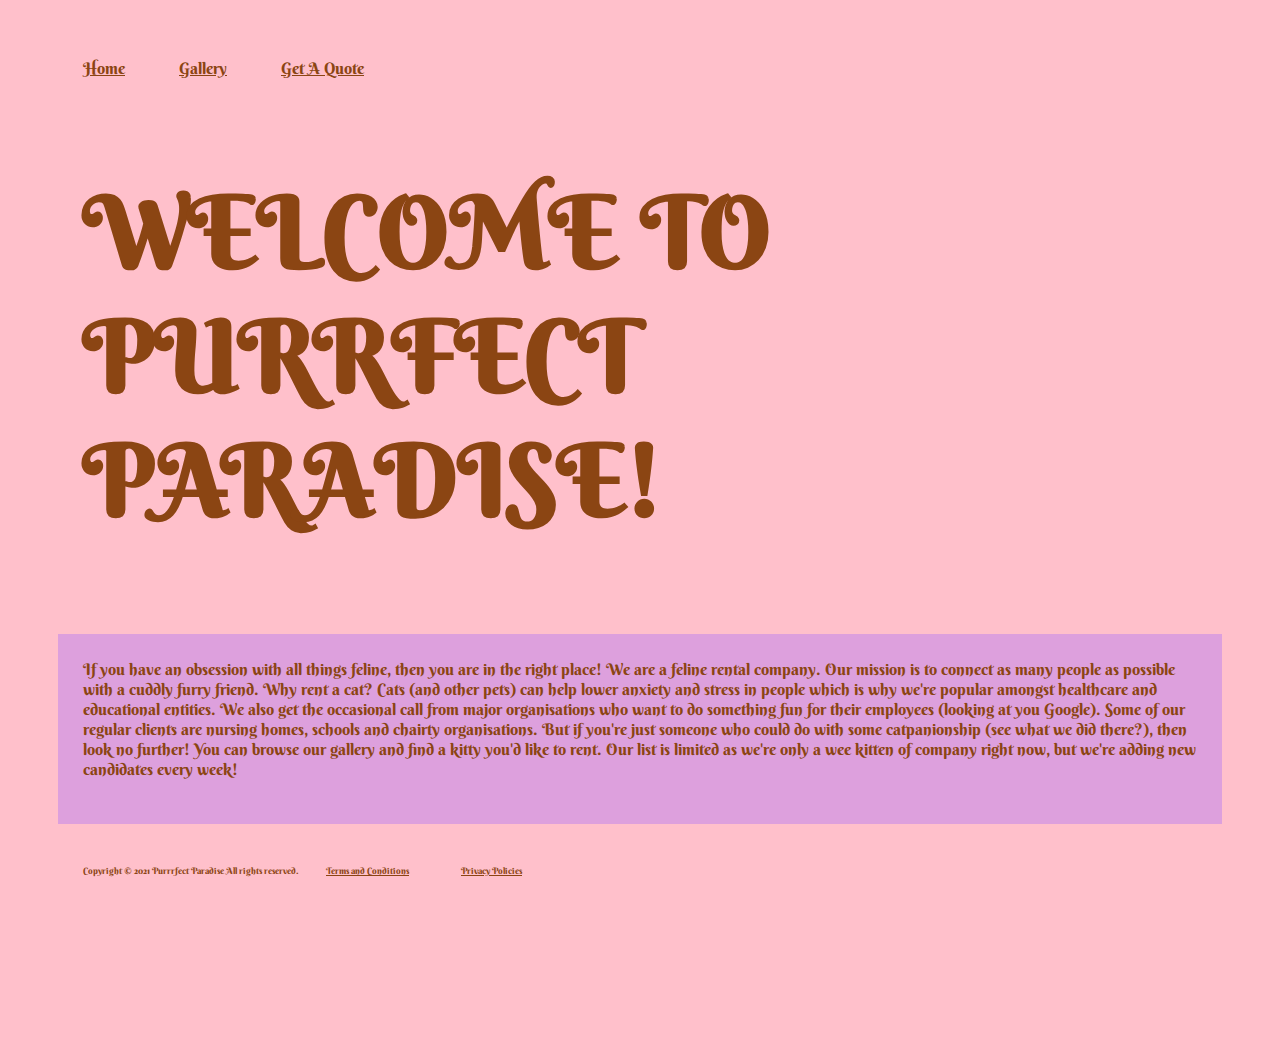
<file: index.html>
<!DOCTYPE html>
<html lang="en">
<head>
    <meta charset="UTF-8">
    <title>Purrrfecrt Paradise</title>
    
<link rel="stylesheet" type="text/css" href="main.css">
</head>
<body>
    
<a href="index.html">Home</a>
<a href="gallery.html">Gallery</a>
<a href="getaquote.html">Get A Quote</a>

<h1>WELCOME TO PURRFECT PARADISE!</h1>
<p class="redbackground"> If you have an obsession with all things feline, then you are in the right place! We are a feline rental company. Our mission is to connect as many people as possible with a cuddly furry friend. Why rent a cat? Cats (and other pets) can help lower anxiety and stress in people which is why we're popular amongst healthcare and educational entities. We also get the occasional call from major organisations who want to do something fun for their employees (looking at you Google). Some of our regular clients are nursing homes, schools and chairty organisations. But if you're just someone who could do with some catpanionship (see what we did there?), then look no further!  You can browse our gallery and find a kitty you'd like to rent. Our list is limited as we're only a wee kitten of company right now, but we're adding new candidates every week!


<br>
<br>

<p class="legal">Copyright © 2021 Purrrfect Paradise All rights reserved. <a href="terms.html">Terms and Conditions</a> <a href="privacy.html">Privacy Policies</a></p>  

</p>











</body>
</html>
</file>
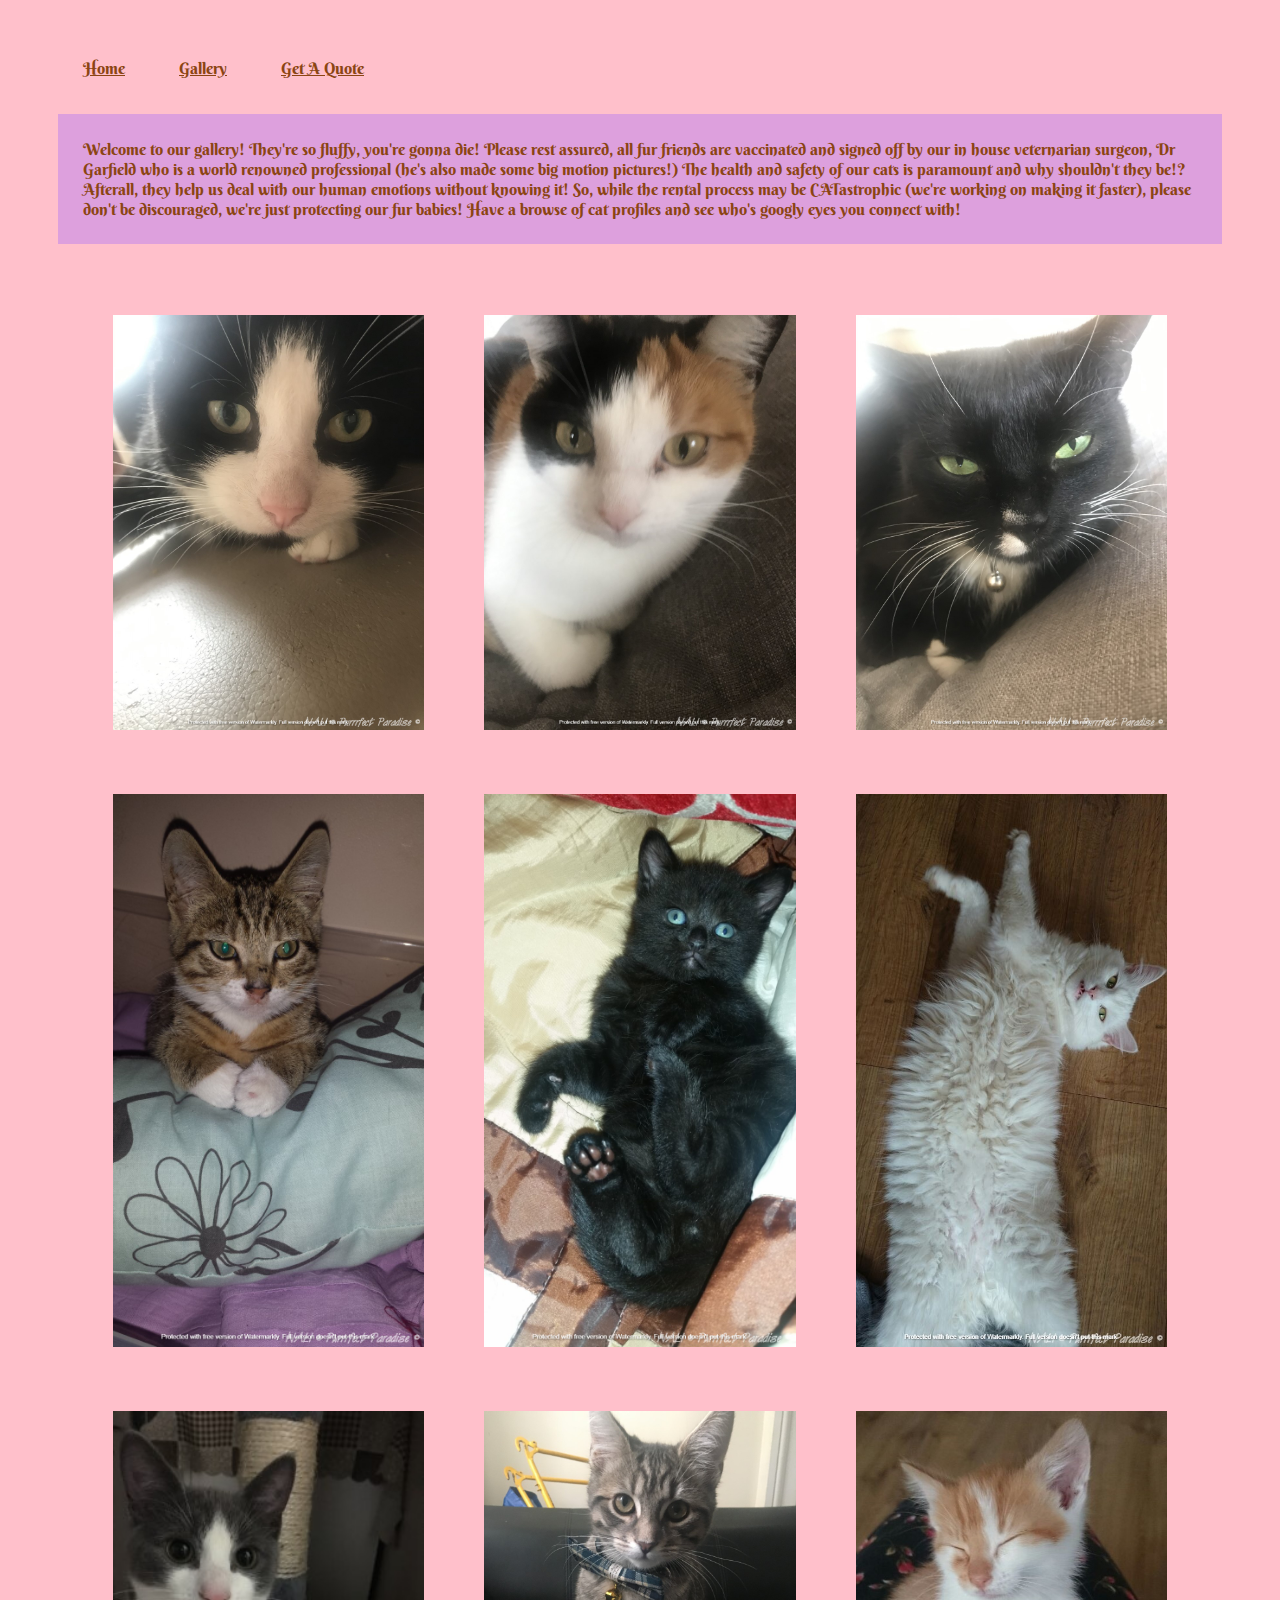
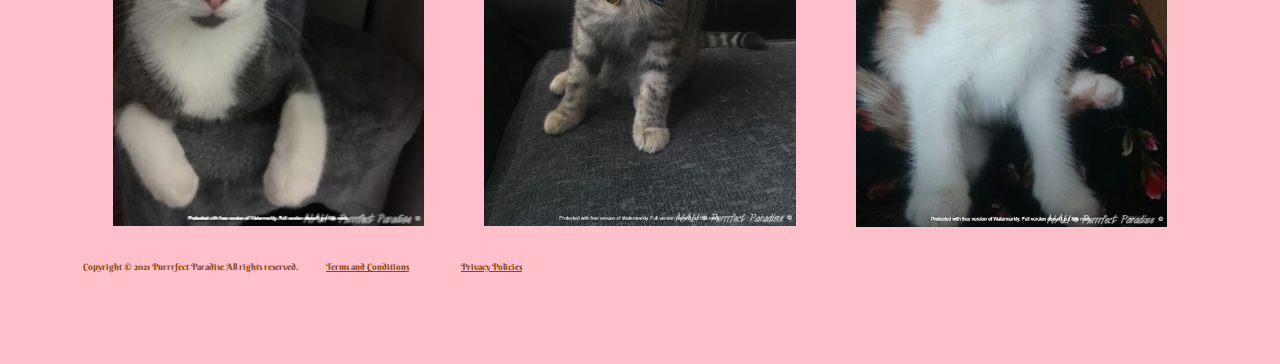
<file: gallery.html>
<!DOCTYPE html>

<html lang="en">
<head>
    <meta charset="UTF-8">
    <title>Purrrfect Paradise</title>
    
    
<link rel="stylesheet" type="text/css" href="main.css">
</head>
<body>
  <a href="index.html">Home</a>
  <a href="gallery.html">Gallery</a>
  <a href="getaquote.html">Get A Quote</a>

  <br> 
  <br>


  <p class="redbackground">Welcome to our gallery! They're so fluffy, you're gonna die! Please rest assured, all fur friends are vaccinated and signed off by our in house veternarian surgeon, Dr Garfield who is a world renowned professional (he's also made some big motion pictures!) The health and safety of our cats is paramount and why shouldn't they be!? Afterall, they help us deal with our human emotions without knowing it! So, while the rental process may be CATastrophic (we're working on making it faster), please don't be discouraged, we're just protecting our fur babies! Have a browse of cat profiles and see who's googly eyes you connect with!   </p>



    <div class="row">
        <div class="column">
          <img src="thomas.jpg" alt="black cat thomas" style="width:100%">
        </div>
        <div class="column">
          <img src="jaffacake.jpg" alt="calico cat jaffa cake" style="width:100%">
        </div>
        <div class="column">
          <img src="bobo.jpg" alt="black cat bobo" style="width:100%">
        </div>
      </div>

      <div class="row">
        <div class="column">
          <img src="bugsy.jpg" alt="tortoiseshell kitten" 
          style="width: 100%">
        </div>
        <div class="column">
          <img src="noddy.jpg" alt= "black kitten"  style="width:100%">
        </div>
        <div class="column">
          <img src="milkyway.jpg" alt="white long hair cat" style="width:100%">
        </div>
      </div>

      <div class="row">
        <div class="column">
          <img src="mrgrey.jpg" alt="grey calico cat" style="width:100%">
        </div>
        <div class="column">
          <img src="leo.jpg" alt="grey tortoiseshell cat leo" style="width:100%">
        </div>
        <div class="column">
          <img src="pikachu.jpg" alt="calico kitten pikachu" style="width:100%">
        </div>
      </div>


<br>
<br>

<p class="legal">Copyright © 2021 Purrrfect Paradise All rights reserved. <a href="terms.html">Terms and Conditions</a> <a href="privacy.html">Privacy Policies</a></p>  







</body>
</html>
</file>
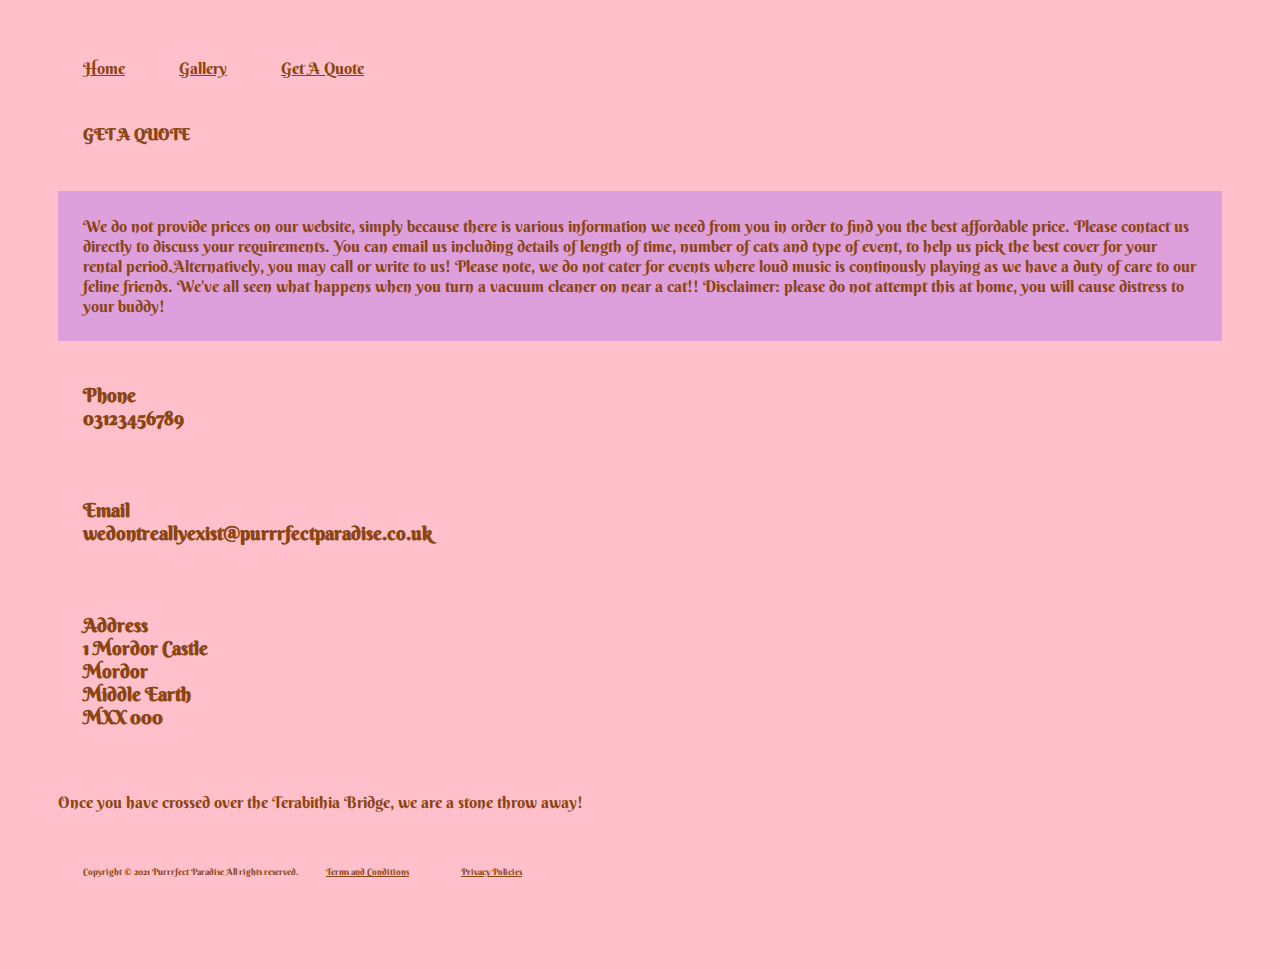
<file: getaquote.html>
<!DOCTYPE html>
<html lang="en">
<head>
    <meta charset="UTF-8">
    <title>Purrrfect Paradise</title>
<link rel="stylesheet" type="text/css" href="main.css">
</head>
<body>
    
    <a href="index.html">Home</a>
    <a href="gallery.html">Gallery</a>
    <a href="getaquote.html">Get A Quote</a>



<h4>GET A QUOTE</h4>
<p class="redbackground">We do not provide prices on our website, simply because there is various information we need from you in order to find you the best affordable price. Please contact us directly to discuss your requirements. You can email us including details of length of time, number of cats and type of event, to help us pick the best cover for your rental period.Alternatively, you may call or write to us! Please note, we do not cater for events where loud music is continously playing as we have a duty of care to our feline friends. We've all seen what happens when you turn a vacuum cleaner on near a cat!! Disclaimer: please do not attempt this at home, you will cause distress to your buddy!
    
<h3>Phone
<br>
03123456789
<br>
<h3>Email
<br>
wedontreallyexist@purrrfectparadise.co.uk 
<h3>Address
<br>
1 Mordor Castle
<br>
Mordor
<br>
Middle Earth 
<br>
MXX 000
</h3>
<br>Once you have crossed over the Terabithia Bridge, we are a stone throw away!


<br>
<br>

<p class="legal">Copyright © 2021 Purrrfect Paradise All rights reserved. <a href="terms.html">Terms and Conditions</a> <a href="privacy.html">Privacy Policies</a></p>  
    
</body>
</html>
</file>
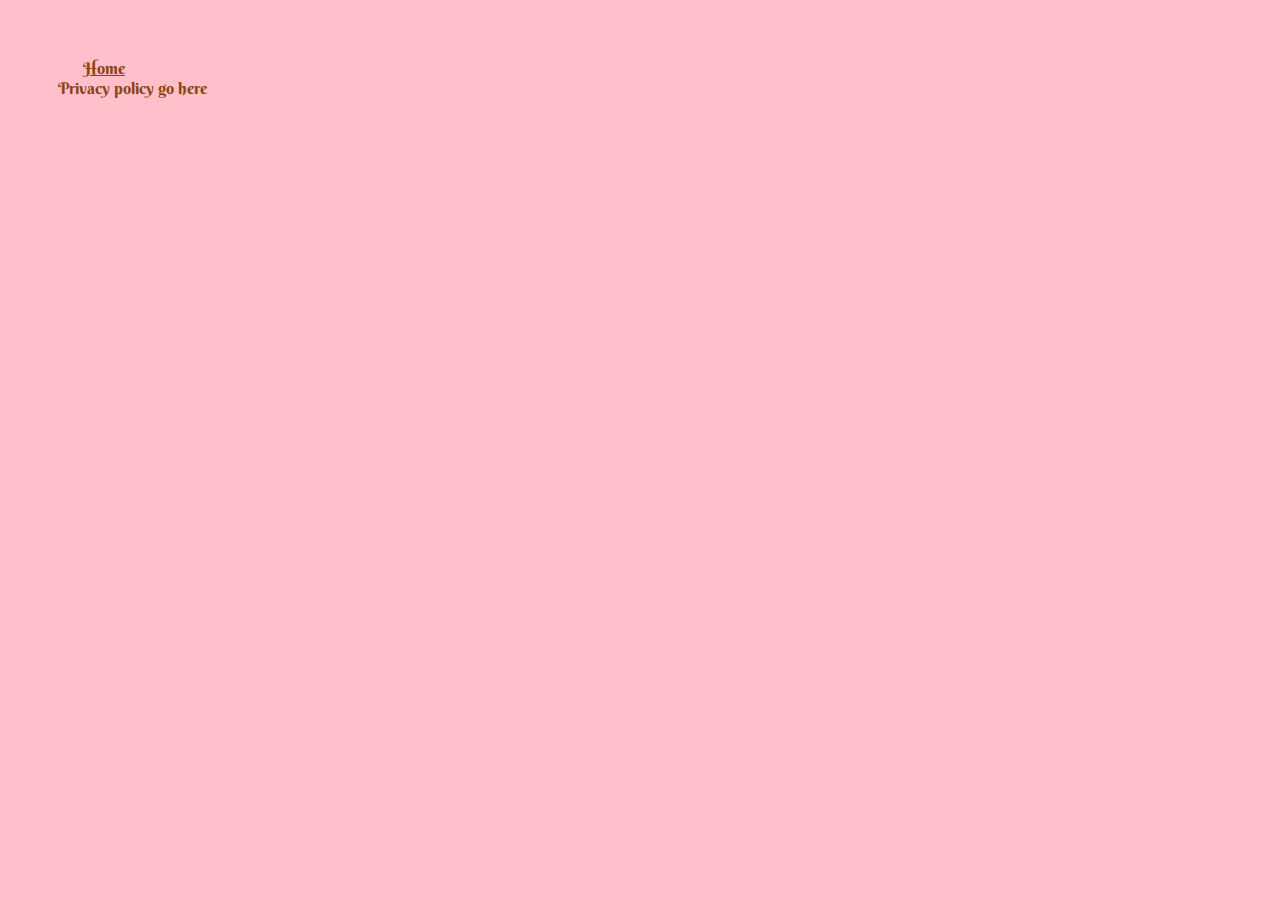
<file: privacy.html>
<!DOCTYPE html>
<html lang="en">
<head>
    <meta charset="UTF-8">
    <title>Document</title>
    <link rel="stylesheet" type="text/css" href="main.css">
</head>
<body>
    <a href="index.html">Home</a>
    <br>
    

    Privacy policy go here
    
</body>
</html>
</file>
<file: main.css>
@import url('https://fonts.googleapis.com/css2?family=Berkshire+Swash&display=swap');


*{
    background-color: pink;
    box-sizing: border-box;
    padding: 25px;
    font-family: 'Berkshire Swash', cursive;
    color: saddlebrown;

}

h1 {
    font-size: 100px;
    color: saddlebrown
   
}

.redbackground {
    background-color: plum;
    color: saddlebrown;
    
}

.column {
    float: left;
    width: 33.33%;
    padding: 5px;
  }
  
h3 {
        color: saddlebrown
}

h4 {
    color: saddlebrown
}

.legal {
    font-size: xx-small;


}
</file>
